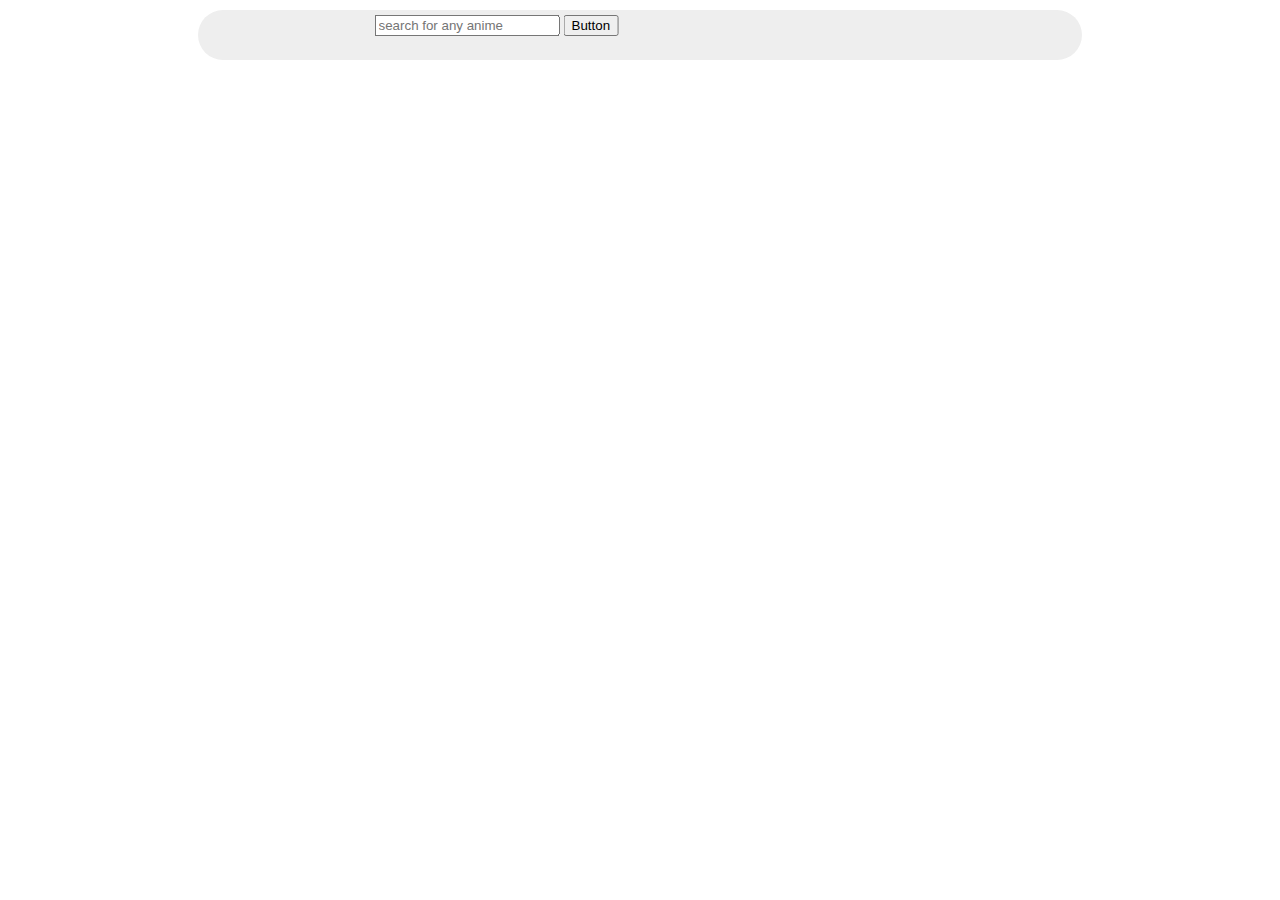
<file: index.html>
<!DOCTYPE html>
<html lang="en">

<head>
    <meta charset="UTF-8">
    <meta http-equiv="X-UA-Compatible" content="IE=edge">
    <meta name="viewport" content="width=device-width, initial-scale=1.0">
    <title>anime</title>
    <link href="https://cdn.jsdelivr.net/npm/bootstrap@5.0.2/dist/css/bootstrap.min.css" rel="stylesheet"
        integrity="sha384-EVSTQN3/azprG1Anm3QDgpJLIm9Nao0Yz1ztcQTwFspd3yD65VohhpuuCOmLASjC" crossorigin="anonymous">
    <link rel="stylesheet" href="style/main.css">
</head>

<body>
    <div class="char">
        <div class="input-group">
            <input type="text" class="form-control" placeholder="search for any anime" aria-describedby="button-addon2">
            <button class="btn btn-outline-secondary" type="button" id="button-addon2">Button</button>
        </div>
    </div>
    <div class="info"></div>
    <script src="JS/main.js"></script>
</body>

</html>
</file>
<file: style/main.css>
.char {
  border-radius: 50px;
  margin: 10px auto;
  width: 70%;
  height: 50px;
  background: #eee;
  position: relative;
}

.char .input-group {
  border-radius: 50px;
  width: 60%;
  position: absolute;
  top: 10%;
  left: 50%;
  transform: translateX(-50%);
}

.form-control:focus,
#button-addon2:focus {
  box-shadow: none;
}

.info {
  display: flex;
  justify-content: center;
}
</file>
